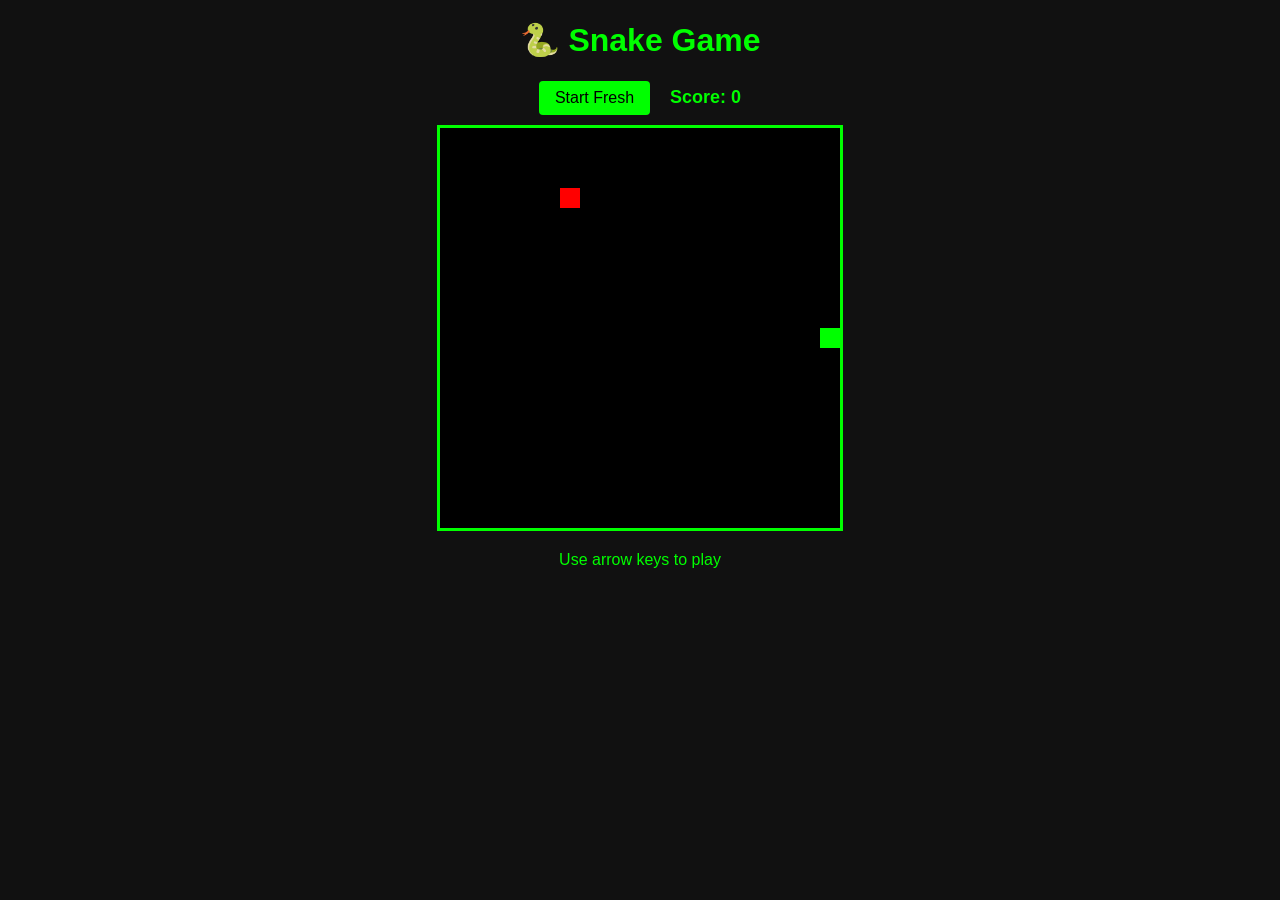
<file: Snake_Game/snake.html>
<!DOCTYPE html>
<html lang="en">
<head>
  <meta charset="UTF-8">
  <title>Snake Game</title>
  <link rel="stylesheet" href="snake.css">
</head>
<body>
  <h1>🐍 Snake Game</h1>

  <div class="controls">
    <button id="restartBtn">Start Fresh</button>
    <div class="score">Score: <span id="score">0</span></div>
  </div>

  <canvas id="game" width="400" height="400"></canvas>
  <p>Use arrow keys to play</p>

  <script src="snake.js"></script>
</body>

</html>
</file>
<file: Snake_Game/snake.css>
body {
  background: #111;
  color: #0f0;
  text-align: center;
  font-family: Arial, sans-serif;
}

canvas {
  background: black;
  border: 3px solid #0f0;
}
.controls {
  display: flex;
  justify-content: center;
  align-items: center;
  gap: 20px;
  margin-bottom: 10px;
}

button {
  padding: 8px 16px;
  font-size: 16px;
  cursor: pointer;
  background: #0f0;
  border: none;
  border-radius: 4px;
}

.score {
  font-size: 18px;
  font-weight: bold;
}
</file>
